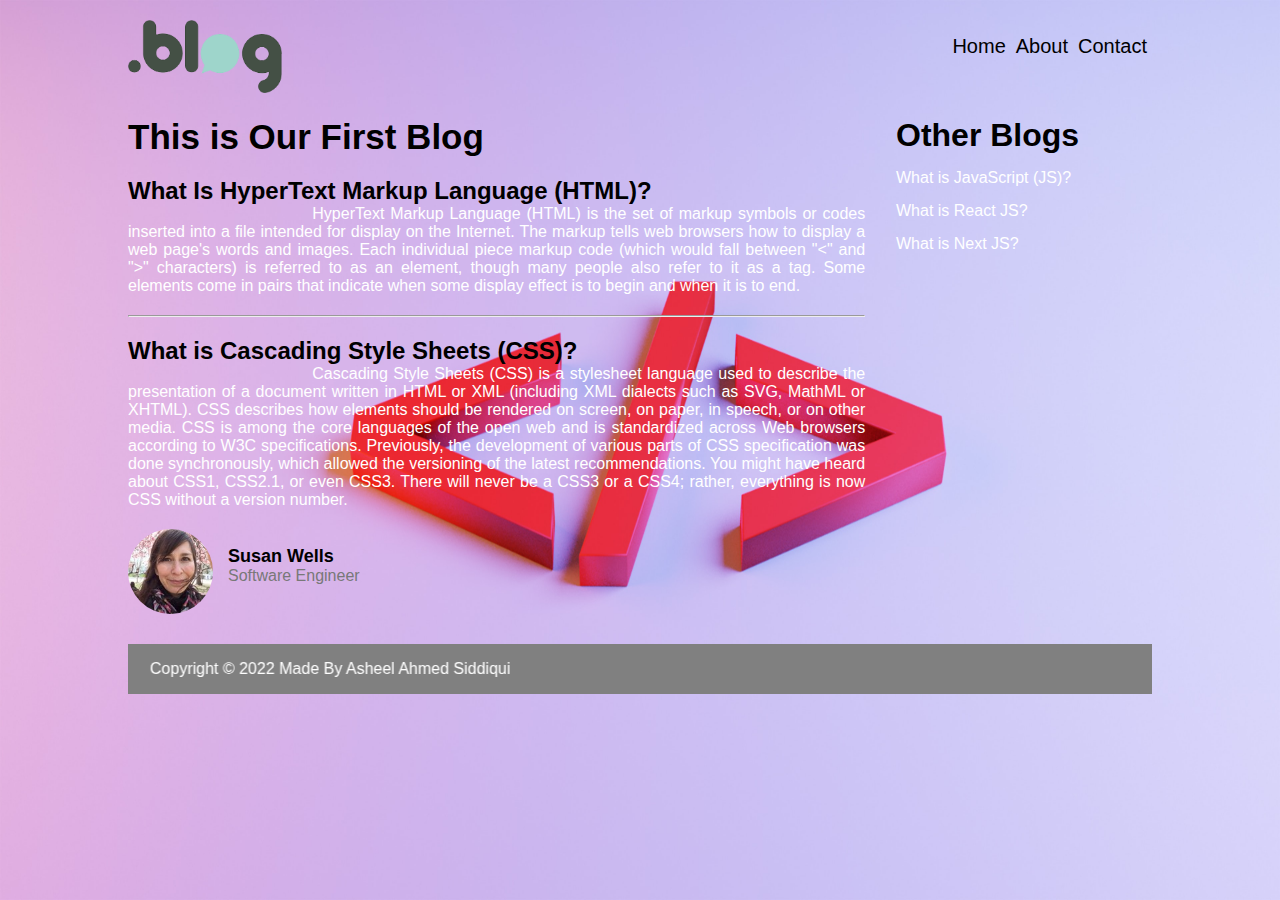
<file: index.html>
<!DOCTYPE html>
<html lang="en">

<head>
    <title>First Page</title>
    <link rel="stylesheet" href="CSS/style.css">
</head>

<body background="picture/html.jpg" style="background-repeat: no-repeat;  background-size: 100% 100%; background-attachment: fixed;">
    <div class="container">
        <div class="header">
            <div class="logo">
                <img src="./logo.png" alt="logo">
            </div>
            <div class="menu">
                <ul>
                    <li><a href="Home.html">Home</a></li>
                    <li><a href="About us.html">About</a></li>
                    <li><a href="contact.html">Contact</a></li>
                </ul>
            </div>
        </div>

        <div class="clearfix"></div>
        <div class="main-blog-section">
            <section class="blog-section">
                <h1 class="main-heading">This is Our First Blog</h1>
                <div class="single-blog">
                    <h2>What Is HyperText Markup Language (HTML)?</h2>
                    <p>HyperText Markup Language (HTML) is the set of markup symbols or codes inserted into a file intended for
                        display
                        on the Internet. The markup tells web browsers how to display a web page's words and images. Each
                        individual
                        piece markup code (which would fall between "<" and ">" characters) is referred to as an element, though
                            many people also refer to it as a tag. Some elements come in pairs that indicate when some display
                            effect is to begin and when it is to end.</p>
                </div>
                <hr />
                <div class="single-blog">
                    <h2>What is Cascading Style Sheets (CSS)?</h2>
                    <p>Cascading Style Sheets (CSS) is a stylesheet language used to describe the presentation of a
                        document
                        written in HTML or XML (including XML dialects such as SVG, MathML or XHTML). CSS describes how
                        elements
                        should be rendered on screen, on paper, in speech, or on other media. CSS is among the core
                        languages of
                        the open web and is standardized across Web browsers according to W3C specifications.
                        Previously, the
                        development of various parts of CSS specification was done synchronously, which allowed the
                        versioning
                        of the latest recommendations. You might have heard about CSS1, CSS2.1, or even CSS3. There will
                        never
                        be a CSS3 or a CSS4; rather, everything is now CSS without a version number.</p>
                </div>
            </section>
    
            <section class="blog-list">
                <h1>Other Blogs</h1>
                <ul class="blog-list-topic">
                    <li><a href="second.html">What is JavaScript (JS)?</a></li>
                    <li><a href="Third.html">What is React JS?</a></li>
                    <li><a href="forth.html">What is Next JS?</a></li>
                </ul>
            </section>
        </div>

        <div class="clearfix"></div>

        <div class="author-section">
            <img src="./author.jpg" alt="Auhtor">
            <div class="author-detail">
                <p class="author-name">Susan Wells</p>
                <p class="author-designation">Software Engineer</p>
            </div>
        </div>

        <div class="clearfix"></div>
        
        <footer>
            <marquee direction="right"><p>Copyright © 2022 Made By Asheel Ahmed Siddiqui</p></marquee>
        </footer>
    </div>
    <!--Write your Comment here-->
</body>

</html>
</file>
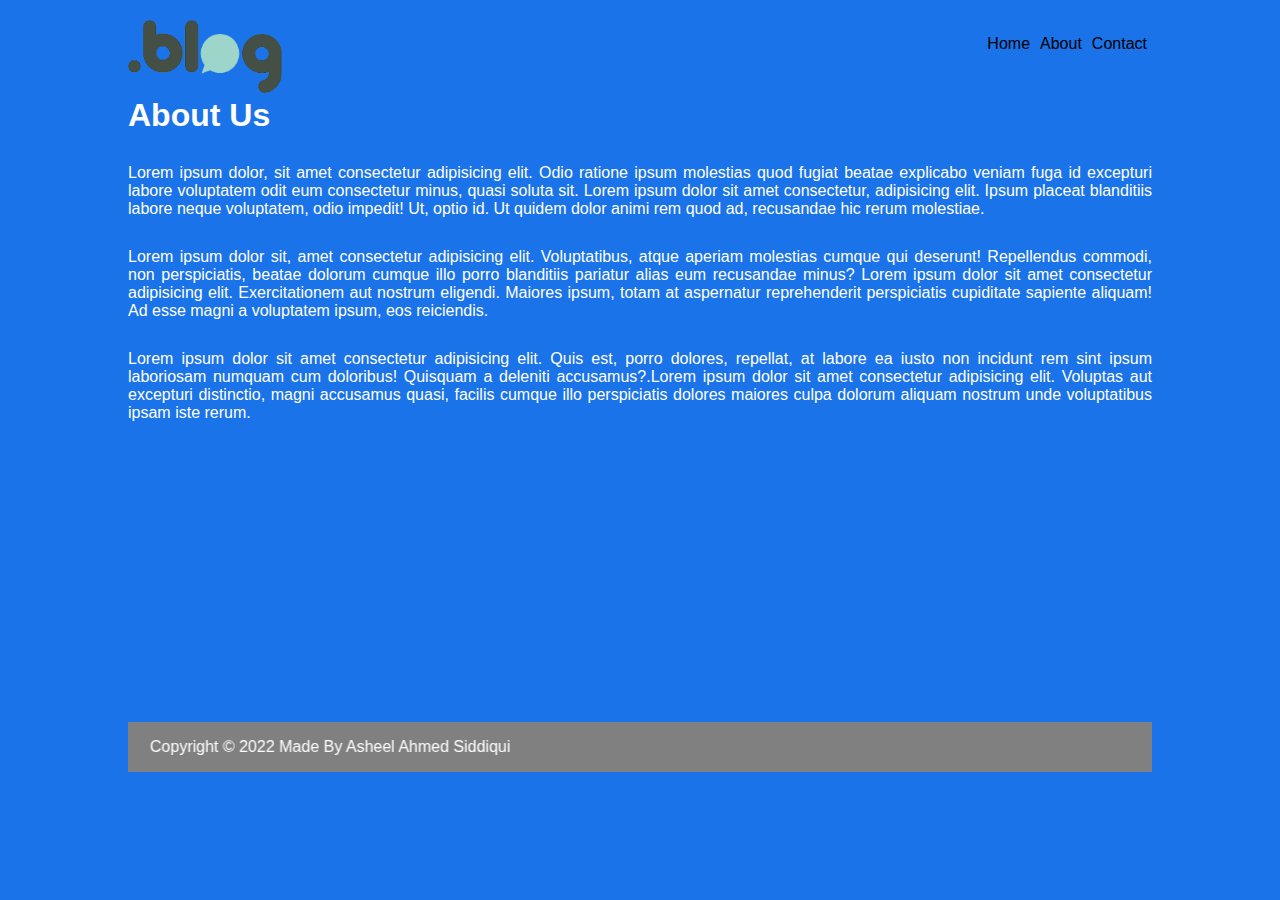
<file: About us.html>
<!DOCTYPE html>
<html lang="en">
<head>
    <title>About Us</title>
    <link rel="stylesheet" href="CSS/style 5.css">
</head>
<body>
    <div class="container">
        <div class="header">
            <div class="logo">
                <img src="./logo.png" alt="logo">
            </div>
            <div class="menu">
                <ul>
                    <li><a href="Home.html">Home</a></li>
                    <li><a href="About us.html">About</a></li>
                    <li><a href="contact.html">Contact</a></li>
                </ul>
            </div>
            <div class="clearfix">
            <div class="about">
                <h1>About Us</h1>
                <p>Lorem ipsum dolor, sit amet consectetur adipisicing elit. Odio ratione ipsum molestias quod fugiat beatae explicabo veniam fuga id excepturi labore voluptatem odit eum consectetur minus, quasi soluta sit. Lorem ipsum dolor sit amet consectetur, adipisicing elit. Ipsum placeat blanditiis labore neque voluptatem, odio impedit! Ut, optio id. Ut quidem dolor animi rem quod ad, recusandae hic rerum molestiae.</p>
                <p>Lorem ipsum dolor sit, amet consectetur adipisicing elit. Voluptatibus, atque aperiam molestias cumque qui deserunt! Repellendus commodi, non perspiciatis, beatae dolorum cumque illo porro blanditiis pariatur alias eum recusandae minus? Lorem ipsum dolor sit amet consectetur adipisicing elit. Exercitationem aut nostrum eligendi. Maiores ipsum, totam at aspernatur reprehenderit perspiciatis cupiditate sapiente aliquam! Ad esse magni a voluptatem ipsum, eos reiciendis.</p>
                <p>Lorem ipsum dolor sit amet consectetur adipisicing elit. Quis est, porro dolores, repellat, at labore ea iusto non incidunt rem sint ipsum laboriosam numquam cum doloribus! Quisquam a deleniti accusamus?.Lorem ipsum dolor sit amet consectetur adipisicing elit. Voluptas aut excepturi distinctio, magni accusamus quasi, facilis cumque illo perspiciatis dolores maiores culpa dolorum aliquam nostrum unde voluptatibus ipsam iste rerum.</p>
            
            </div>
            </div>
            <div class="clearfix"></div>
                <footer>
                     <marquee direction="right"><p>Copyright © 2022 Made By Asheel Ahmed Siddiqui</p></marquee>
                </footer>
    </div>
      <!--Write Your Comments-->
</body>
</html>
</file>
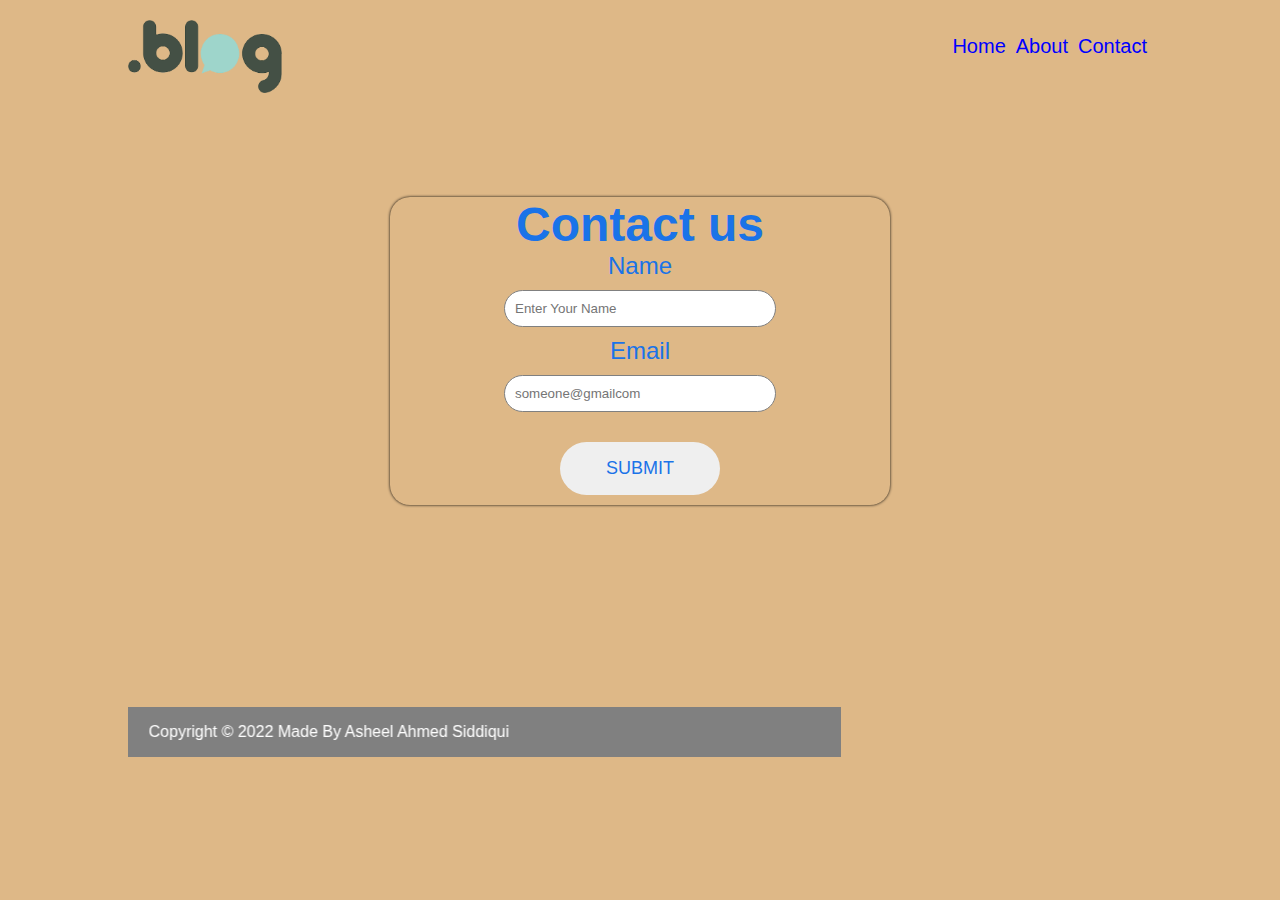
<file: contact.html>
<!DOCTYPE html>
 <html lang="en">
 <head>
    <title>Contact</title>
    <link rel="stylesheet" href="CSS/style 6.css">
 </head>
 <body>
    <div class="container">
        <div class="header">
            <div class="logo">
                <img src="./logo.png" alt="logo">
            </div>
            <div class="menu">
                <ul>
                    <li><a href="Home.html">Home</a></li>
                    <li><a href="About us.html">About</a></li>
                    <li><a href="contact.html">Contact</a></li>
                </ul>
            </div>
            <div class="clearfix"></div>
            <div class="form">
                <form>
                    <h1>Contact us</h1>
                    <label>Name</label><br>
                    <input type="text" placeholder="Enter Your Name" class="box" required>
                    <br>
                    <label>Email</label>
                    <br>
                    <input type="email"placeholder="someone@gmailcom"
                    class="box" required>
                    <br>
                    <input type="submit" value="SUBMIT" class="submit" required>
                </form>
            </div>
            <div class="clearfix"></div>
                <footer>
                    <marquee direction="right"><p>Copyright © 2022 Made By Asheel Ahmed Siddiqui</p></marquee>
                </footer>
    </div>
 </body>
 </html>
</file>
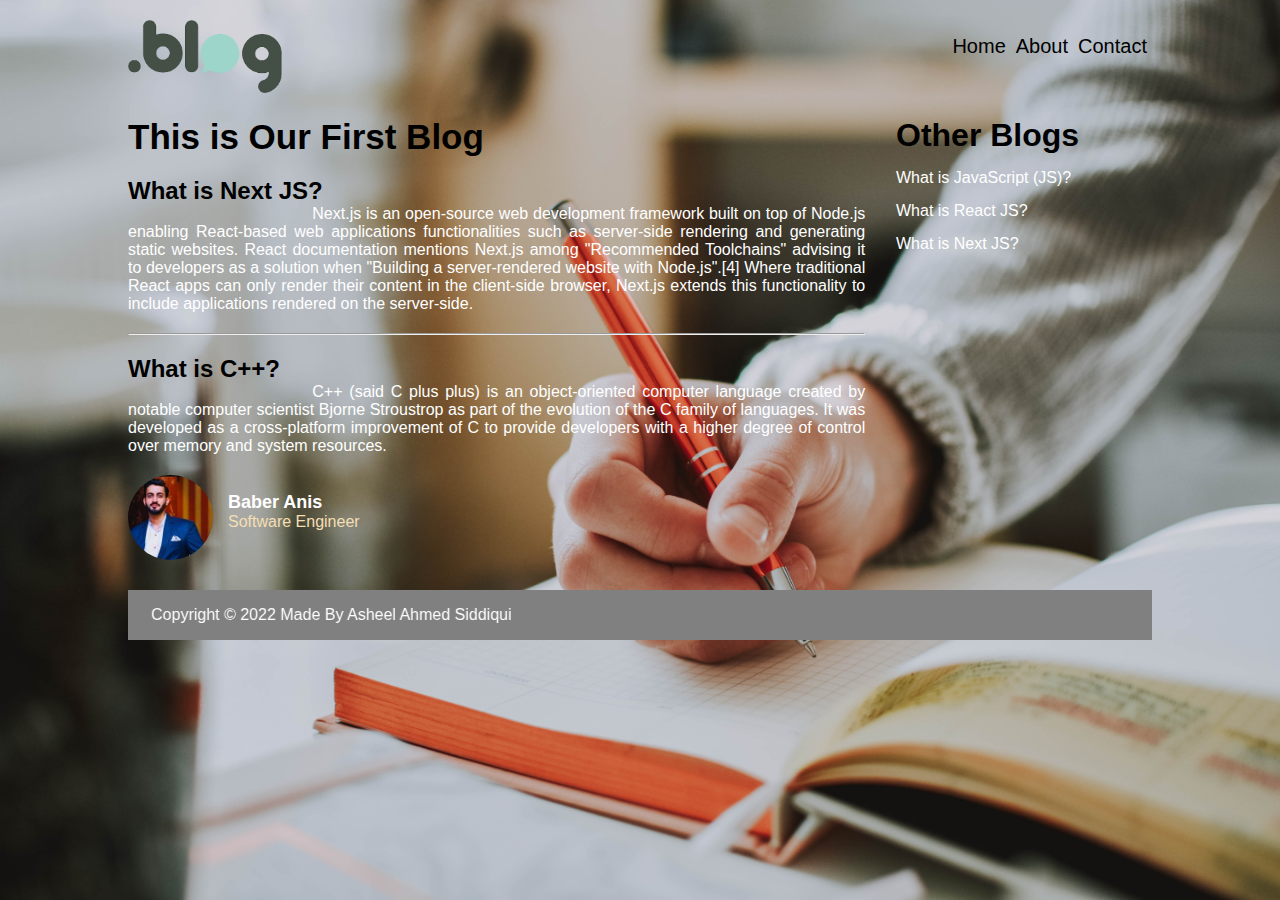
<file: forth.html>
<!DOCTYPE html>
<html lang="en">

<head>
    <title>Forth Page</title>
    <link rel="stylesheet" href="CSS/style 3.css">
</head>

<body background="picture/Writer.jpg" style="background-repeat: no-repeat;  background-size: 100% 100%; background-attachment: fixed;">
    <div class="container">
        <div class="header">
            <div class="logo">
                <img src="./logo.png" alt="logo">
            </div>
            <div class="menu">
                <ul>
                    <li><a href="Home.html">Home</a></li>
                    <li><a href="About us.html">About</a></li>
                    <li><a href="contact.html">Contact</a></li>
                </ul>
            </div>
        </div>

        <div class="clearfix"></div>
        <div class="main-blog-section">
            <section class="blog-section">
                <h1 class="main-heading">This is Our First Blog</h1>
                <div class="single-blog">
                    <h2>What is Next JS?</h2>
                    <p>Next.js is an open-source web development framework built on top of Node.js enabling React-based web applications functionalities such as server-side rendering and generating static websites. React documentation mentions Next.js among "Recommended Toolchains" advising it to developers as a solution when "Building a server-rendered website with Node.js".[4] Where traditional React apps can only render their content in the client-side browser, Next.js extends this functionality to include applications rendered on the server-side.</p>
                </div>
                <hr />
                <div class="single-blog">
                    <h2>What is C++?</h2>
                    <p>C++ (said C plus plus) is an object-oriented computer language created by notable computer scientist Bjorne Stroustrop as part of the evolution of the C family of languages. It was developed as a cross-platform improvement of C to provide developers with a higher degree of control over memory and system resources.</p>
                </div>
            </section>
    
            <section class="blog-list">
                <h1>Other Blogs</h1>
                <ul class="blog-list-topic">
                    <li><a href="second.html">What is JavaScript (JS)?</a></li>
                    <li><a href="Third.html">What is React JS?</a></li>
                    <li><a href="forth.html">What is Next JS?</a></li>
                </ul>
            </section>
        </div>

        <div class="clearfix"></div>

        <div class="author-section">
            <img src="picture/baber anis.jpg" alt="Auhtor">
            <div class="author-detail">
                <p class="author-name">Baber Anis</p>
                <p class="author-designation">Software Engineer</p>
            </div>
        </div>

        <div class="clearfix"></div>
        
        <footer>
            <marquee direction="right"><p>Copyright © 2022 Made By Asheel Ahmed Siddiqui</p></marquee>
        </footer>
        <!--Write your Comment here-->
    </div>
</body>

</html>
</file>
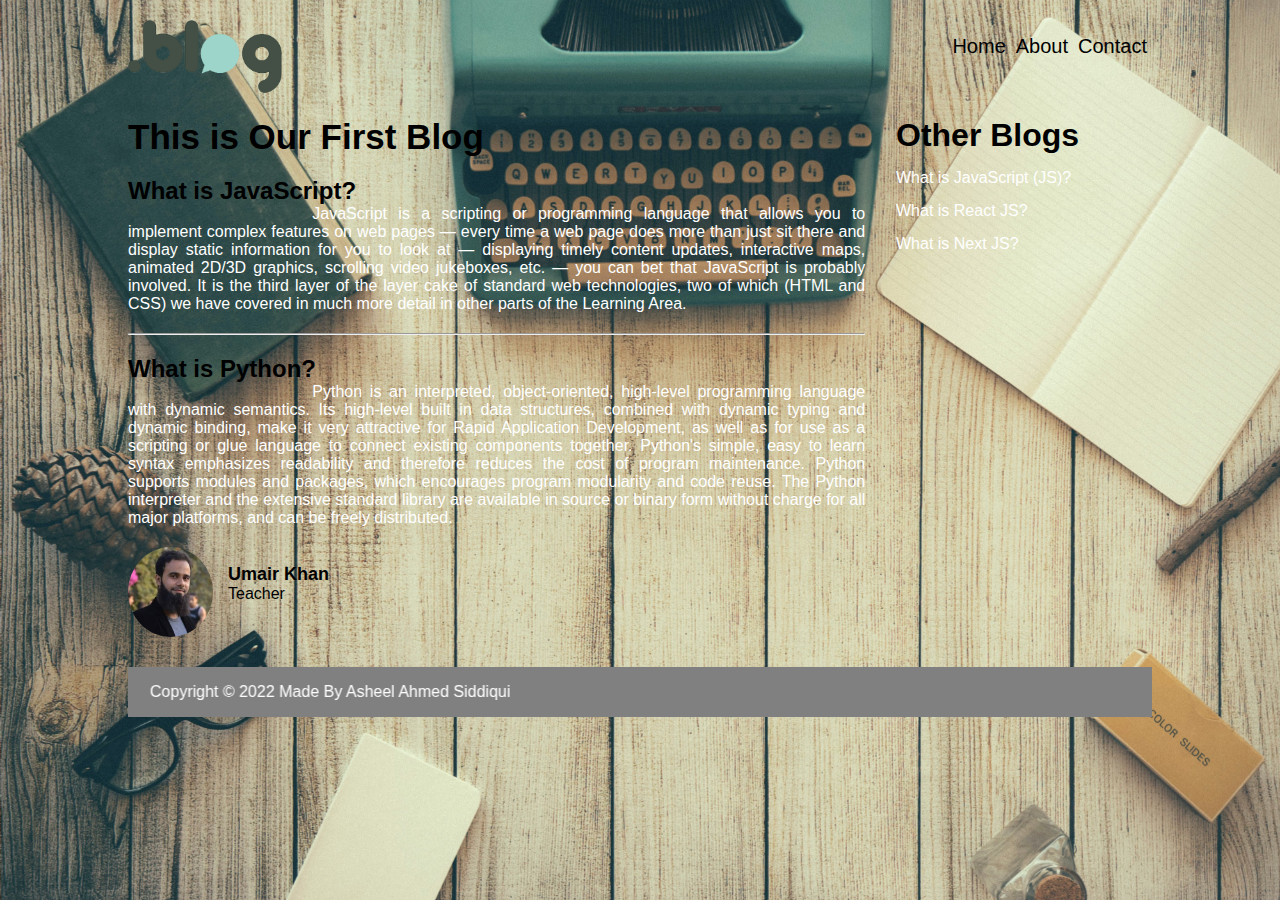
<file: second.html>
<!DOCTYPE html>
<html lang="en">

<head>
    <title>Second Page</title>
    <link rel="stylesheet" href="CSS/style 1.css">
</head>

<body background="picture/image.jpg" style="background-repeat: no-repeat;  background-size: 100% 100%; background-attachment: fixed;">
    <div class="container">
        <div class="header">
            <div class="logo">
                <img src="./logo.png" alt="logo">
            </div>
            <div class="menu">
                <ul>
                    <li ><a href="Home.html">Home</a></li>
                    <li><a href="About us.html">About</a></li>
                    <li><a href="contact.html">Contact</a></li>
                </ul>
            </div>
        </div>

        <div class="clearfix"></div>
        <div class="main-blog-section">
            <section class="blog-section">
                <h1 class="main-heading">This is Our First Blog</h1>
                <div class="single-blog">
                    <h2>What is JavaScript?</h2>
                    <p>JavaScript is a scripting or programming language that allows you to implement complex features on web pages — every time a web page does more than just sit there and display static information for you to look at — displaying timely content updates, interactive maps, animated 2D/3D graphics, scrolling video jukeboxes, etc. — you can bet that JavaScript is probably involved. It is the third layer of the layer cake of standard web technologies, two of which (HTML and CSS) we have covered in much more detail in other parts of the Learning Area.</p>
                </div>
                <hr />
                <div class="single-blog">
                    <h2>What is Python?</h2>
                    <p>Python is an interpreted, object-oriented, high-level programming language with dynamic semantics. Its high-level built in data structures, combined with dynamic typing and dynamic binding, make it very attractive for Rapid Application Development, as well as for use as a scripting or glue language to connect existing components together. Python's simple, easy to learn syntax emphasizes readability and therefore reduces the cost of program maintenance. Python supports modules and packages, which encourages program modularity and code reuse. The Python interpreter and the extensive standard library are available in source or binary form without charge for all major platforms, and can be freely distributed.</p>
                </div>
            </section>
    
            <section class="blog-list">
                <h1>Other Blogs</h1>
                <ul class="blog-list-topic">
                    <li><a href="second.html">What is JavaScript (JS)?</a></li>
                    <li><a href="Third.html">What is React JS?</a></li>
                    <li><a href="forth.html">What is Next JS?</a></li>
                </ul>
            </section>
        </div>

        <div class="clearfix"></div>

        <div class="author-section">
            <img src="picture/sir umair.jpg" alt="Auhtor">
            <div class="author-detail">
                <p class="author-name">Umair Khan</p>
                <p class="author-designation">Teacher</p>
            </div>
        </div>

        <div class="clearfix"></div>
        
        <footer>
            <marquee direction="right"><p>Copyright © 2022 Made By Asheel Ahmed Siddiqui</p></marquee>
        </footer>
    </div>
    <!--Write your Comment here-->
</body>

</html>
</file>
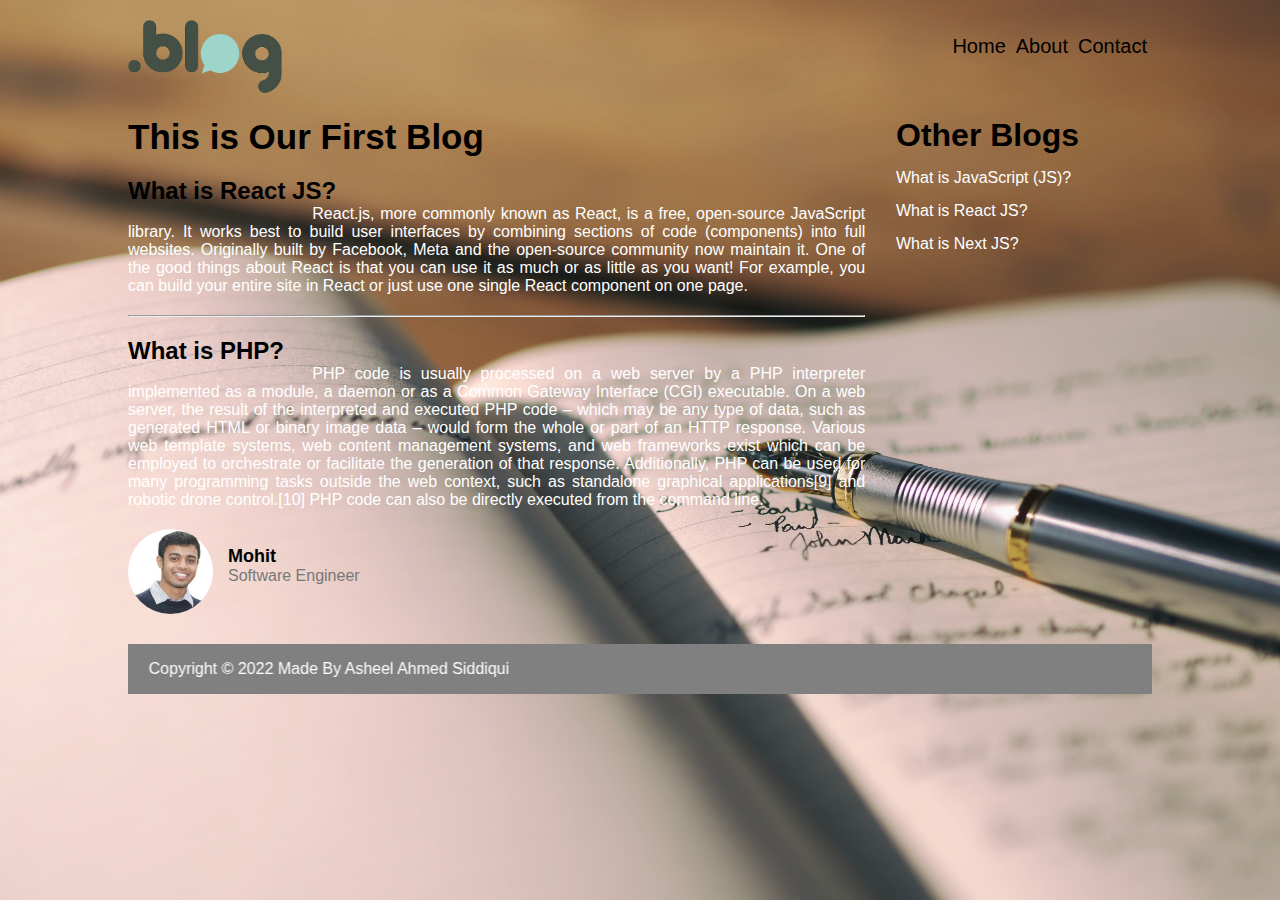
<file: Third.html>
<!DOCTYPE html>
<html lang="en">

<head>
    <title>Third Page</title>
    <link rel="stylesheet" href="CSS/style 2.css">
</head>

<body background="picture/hand writing.jpg" style="background-repeat: no-repeat;  background-size: 100% 100%; background-attachment: fixed;">
    <div class="container">
        <div class="header">
            <div class="logo">
                <img src="./logo.png" alt="logo">
            </div>
            <div class="menu">
                <ul>
                    <li><a href="Home.html">Home</a></li>
                    <li><a href="About us.html">About</a></li>
                    <li><a href="contact.html">Contact</a></li>
                </ul>
            </div>
        </div>

        <div class="clearfix"></div>
        <div class="main-blog-section">
            <section class="blog-section">
                <h1 class="main-heading">This is Our First Blog</h1>
                <div class="single-blog">
                    <h2>What is React JS?</h2>
                    <p>React.js, more commonly known as React, is a free, open-source JavaScript library. It works best to build user interfaces by combining sections of code (components) into full websites. Originally built by Facebook, Meta and the open-source community now maintain it. One of the good things about React is that you can use it as much or as little as you want! For example, you can build your entire site in React or just use one single React component on one page.</p>
                </div>
                <hr />
                <div class="single-blog">
                    <h2>What is PHP?</h2>
                    <p>PHP code is usually processed on a web server by a PHP interpreter implemented as a module, a daemon or as a Common Gateway Interface (CGI) executable. On a web server, the result of the interpreted and executed PHP code – which may be any type of data, such as generated HTML or binary image data – would form the whole or part of an HTTP response. Various web template systems, web content management systems, and web frameworks exist which can be employed to orchestrate or facilitate the generation of that response. Additionally, PHP can be used for many programming tasks outside the web context, such as standalone graphical applications[9] and robotic drone control.[10] PHP code can also be directly executed from the command line.</p>
                </div>
            </section>
    
            <section class="blog-list">
                <h1>Other Blogs</h1>
                <ul class="blog-list-topic">
                    <li><a href="second.html">What is JavaScript (JS)?</a></li>
                    <li><a href="Third.html">What is React JS?</a></li>
                    <li><a href="forth.html">What is Next JS?</a></li>
                </ul>
            </section>
        </div>

        <div class="clearfix"></div>

        <div class="author-section">
            <img src="picture/mohit.jpg" alt="Auhtor">
            <div class="author-detail">
                <p class="author-name">Mohit</p>
                <p class="author-designation">Software Engineer</p>
            </div>
        </div>

        <div class="clearfix"></div>
        
        <footer>
            <marquee direction="right"><p>Copyright © 2022 Made By Asheel Ahmed Siddiqui</p></marquee>
        </footer>
    </div>
    <!--Write your Comment here-->
</body>

</html>
</file>
<file: CSS/style.css>
*{
    padding: 0;
    margin: 0;
}

body {
    font-family: 'Segoe UI', Tahoma, Geneva, Verdana, sans-serif;
}

.container {
    width: 1024px;
    margin: 0 auto;
    /* background-color: red; */
}

.header {
    padding: 20px 0;
    width: 100%;
    float: left;
}

.logo{
    width: 20%;
    float: left;
}

.logo img {
    width: 75%;
}

.menu{
    width: 80%;
    padding-top: 15px;
    float: left;
}

.clearfix{
    content: "";
    display: table;
    clear: both;
}

.menu ul {
    float: right;
    list-style: none;
}

.menu ul li {
    float: left;
    padding: 0 5px;
}

.menu ul li a:hover {
    color: #1a73e8;
    text-decoration: underline;
}

.menu ul li a {
    text-decoration: none;
    color: black;
    font-size: 20px;
}

.main-blog-section{
    width: 100%;
    float: left;
}

.blog-section {
    width: 72%;
    float: left;
    padding-right: 3%;
}

.blog-list {
    width: 25%;
    float: left;
}

.blog-list ul {
    list-style: none;
}

.blog-list ul li {
    padding-top: 15px;
}

.blog-list-topic li a:hover {
    color: #1a73e8;
    text-decoration: none;
}

.blog-list-topic a {
    text-decoration: none;
    color: white;
}

.single-blog {
    margin: 20px 0;
}

.single-blog p {
    text-align: justify;
    text-indent: 25%;
    color: white;
}

.main-heading{
    font-size: 35px;
}

.author-section {
    width: 100%;
    float: left;
}

.author-section img {
    border-radius: 50%;
    float: left;
    width: 85px;
}

.author-detail {
    float: left;
    padding: 17px 0 0 15px;
}

.author-name {
    font-size: 18px;
    font-weight: bold;
}

.author-designation{
    color: rgb(120, 120, 120);
}

footer {
    background-color: grey;
    height: 50px;
    line-height: 50px;
    margin-top: 30px;
}

footer p {
    color: white;
    text-align: center;
}
</file>
<file: CSS/style 5.css>
*{
    padding: 0;
    margin: 0;
}

body{
    font-family: 'Segoe UI', Tahoma, Geneva, Verdana, sans-serif;
    background: #1a73e8;
    color: #ffff;
}

.container {
    width: 1024px;
    margin: auto;
}

.header {
    padding: 20px 0;
    width: 100%;
    float: left;
}

.logo {
    width: 20%;
    float: left;
}
 
.logo img {
    width: 75%;
}

.menu {
    width: 80%;
    padding-top: 15px;
    float: left;
}

.menu ul {
    float: right;
    list-style: none;
}

.menu ul li {
    float: left;
    padding: 0 5px;
}

.menu ul li a:hover {
    color: #1a73e8;
    text-decoration: underline;
}

.menu ul li a {
    text-decoration: none;
    color: black;
}

.clearfix {
    content: "";
    display: table;
    clear: both;
}

.about p {
    margin-top: 30px;
    text-align: justify;
}

footer {
    background-color: grey;
    height: 50px;
    line-height: 50px;
    margin-top: 300px;
}

footer p {
    color: white;
    text-align: center;
}
</file>
<file: CSS/style 6.css>
*{
    padding: 0;
    margin: 0;
}

body{
    font-family: 'Segoe UI', Tahoma, Geneva, Verdana, sans-serif;
    background-color: burlywood;
}

.container {
    width: 1024px;
    margin: auto;
}

.header {
    padding: 20px 0;
    width: 100%;
    float: left;
}

.logo {
    width: 20%;
    float: left;
}
 
.logo img {
    width: 75%;
}

.menu {
    width: 80%;
    padding-top: 15px;
    float: left;
}

.menu ul {
    float: right;
    list-style: none;
}

.menu ul li {
    float: left;
    padding: 0 5px;
}

.menu ul li a:hover {
    color: #1a73e8;
    text-decoration: underline;
}

.menu ul li a {
    text-decoration: none;
    color: blue;
    font-size: 20px;
}

.clearfix {
    content: "";
    display: table;
    clear: both;
}

.form {
    width: 500px;
    text-align: center;
    box-shadow: 0 0 3px;
    border-radius: 20px;
    margin: 100px auto;
}

form{
    color: #1a73e8;
    font-size: x-large;
}

.box {
    padding: 10px;
    width: 250px;
    border-radius: 30px;
    outline: none;
    border: 1px solid grey;
}

.submit {
    padding: 16px;
    border-radius: 30px;
    color: #1a73e8;
    width: 160px;
    border: none;
    margin-top: 20px;
    font-size: large;
}

input{
    margin: 10px 0 10px 0;
}

footer {
    padding-top: 10%;
    height: 50px;
    line-height: 50px;
}

footer p {
    color: white;
    text-align: center;
    background-color: grey;
}
</file>
<file: CSS/style 3.css>
*{
    padding: 0;
    margin: 0;
}

body {
    font-family: 'Segoe UI', Tahoma, Geneva, Verdana, sans-serif;
}

.container {
    width: 1024px;
    margin: 0 auto;
    /* background-color: red; */
}

.header {
    padding: 20px 0;
    width: 100%;
    float: left;
}

.logo{
    width: 20%;
    float: left;
}

.logo img {
    width: 75%;
}

.menu{
    width: 80%;
    padding-top: 15px;
    float: left;
}

.clearfix{
    content: "";
    display: table;
    clear: both;
}

.menu ul {
    float: right;
    list-style: none;
}

.menu ul li {
    float: left;
    padding: 0 5px;
}

.menu ul li a:hover {
    color: #1a73e8;
    text-decoration: underline;
}

.menu ul li a {
    text-decoration: none;
    color: black;
    font-size: 20px;
}

.main-blog-section{
    width: 100%;
    float: left;
}

.blog-section {
    width: 72%;
    /* background-color: red; */
    float: left;
    padding-right: 3%;
}

.blog-list {
    width: 25%;
    float: left;
    /* background-color: green; */
}

.blog-list ul {
    list-style: none;
}

.blog-list ul li {
    padding-top: 15px;
}

.blog-list-topic li a:hover {
    color: #1a73e8;
    text-decoration: none;
}

.blog-list-topic a {
    text-decoration: none;
    color: white;
}

.single-blog {
    margin: 20px 0;
}

.single-blog p {
    text-align: justify;
    text-indent: 25%;
    color: white;
}

.main-heading{
    font-size: 35px;
}

.author-section {
    width: 100%;
    float: left;
}

.author-section img {
    border-radius: 50%;
    float: left;
    width: 85px;
}

.author-detail {
    float: left;
    padding: 17px 0 0 15px;
}

.author-name {
    font-size: 18px;
    font-weight: bold;
    color: white;
}

.author-designation{
    color: wheat;
}

footer {
    background-color: grey;
    height: 50px;
    line-height: 50px;
    margin-top: 30px;
}

footer p {
    color: white;
    text-align: center;
}
</file>
<file: CSS/style 1.css>
*{
    padding: 0;
    margin: 0;
}

body {
    font-family: 'Segoe UI', Tahoma, Geneva, Verdana, sans-serif;
}

.container {
    width: 1024px;
    margin: 0 auto;
    /* background-color: red; */
}

.header {
    padding: 20px 0;
    width: 100%;
    float: left;
}

.logo{
    width: 20%;
    float: left;
}

.logo img {
    width: 75%;
}

.menu{
    width: 80%;
    padding-top: 15px;
    float: left;
}

.clearfix{
    content: "";
    display: table;
    clear: both;
}

.menu ul {
    float: right;
    list-style: none;
}

.menu ul li {
    float: left;
    padding: 0 5px;
}

.menu ul li a:hover {
    color: #1a73e8;
    text-decoration: underline;
}

.menu ul li a {
    text-decoration: none;
    color: black;
    font-size: 20px;
}

.main-blog-section{
    width: 100%;
    float: left;
}

.blog-section {
    width: 72%;
    /* background-color: red; */
    float: left;
    padding-right: 3%;
}

.blog-list {
    width: 25%;
    float: left;
    /* background-color: green; */
}

.blog-list ul {
    list-style: none;
}

.blog-list ul li {
    padding-top: 15px;
}

.blog-list-topic li a:hover {
    color: #1a73e8;
    text-decoration: none;
}

.blog-list-topic a {
    text-decoration: none;
    color: white;
}

.single-blog {
    margin: 20px 0;
}

.single-blog p {
    text-align: justify;
    text-indent: 25%;
    color: white;
}

.main-heading{
    font-size: 35px;
}

.author-section {
    width: 100%;
    float: left;
}

.author-section img {
    border-radius: 50%;
    float: left;
    width: 85px;
}

.author-detail {
    float: left;
    padding: 17px 0 0 15px;
}

.author-name {
    font-size: 18px;
    font-weight: bold;
}

.author-designation{
    color: black;
}

footer {
    background-color: grey;
    height: 50px;
    line-height: 50px;
    margin-top: 30px;
}

footer p {
    color: white;
    text-align: center;
}
</file>
<file: CSS/style 2.css>
*{
    padding: 0;
    margin: 0;
}

body {
    font-family: 'Segoe UI', Tahoma, Geneva, Verdana, sans-serif;
}

.container {
    width: 1024px;
    margin: 0 auto;
    /* background-color: red; */
}

.header {
    padding: 20px 0;
    width: 100%;
    float: left;
}

.logo{
    width: 20%;
    float: left;
}

.logo img {
    width: 75%;
}

.menu{
    width: 80%;
    padding-top: 15px;
    float: left;
}

.clearfix{
    content: "";
    display: table;
    clear: both;
}

.menu ul {
    float: right;
    list-style: none;
}

.menu ul li {
    float: left;
    padding: 0 5px;
}

.menu ul li a:hover {
    color: #1a73e8;
    text-decoration: underline;
}

.menu ul li a {
    text-decoration: none;
    color: black;
    font-size: 20px;
}

.main-blog-section{
    width: 100%;
    float: left;
}

.blog-section {
    width: 72%;
    /* background-color: red; */
    float: left;
    padding-right: 3%;
}

.blog-list {
    width: 25%;
    float: left;
    /* background-color: green; */
}

.blog-list ul {
    list-style: none;
}

.blog-list ul li {
    padding-top: 15px;
}

.blog-list-topic li a:hover {
    color: #1a73e8;
    text-decoration: none;
}

.blog-list-topic a {
    text-decoration: none;
    color: white;
}

.single-blog {
    margin: 20px 0;
}

.single-blog p {
    text-align: justify;
    text-indent: 25%;
    color: white;
}

.main-heading{
    font-size: 35px;
}

.author-section {
    width: 100%;
    float: left;
}

.author-section img {
    border-radius: 50%;
    float: left;
    width: 85px;
}

.author-detail {
    float: left;
    padding: 17px 0 0 15px;
}

.author-name {
    font-size: 18px;
    font-weight: bold;
}

.author-designation{
    color: rgb(120, 120, 120);
}

footer {
    background-color: grey;
    height: 50px;
    line-height: 50px;
    margin-top: 30px;
}

footer p {
    color: white;
    text-align: center;
}
</file>
